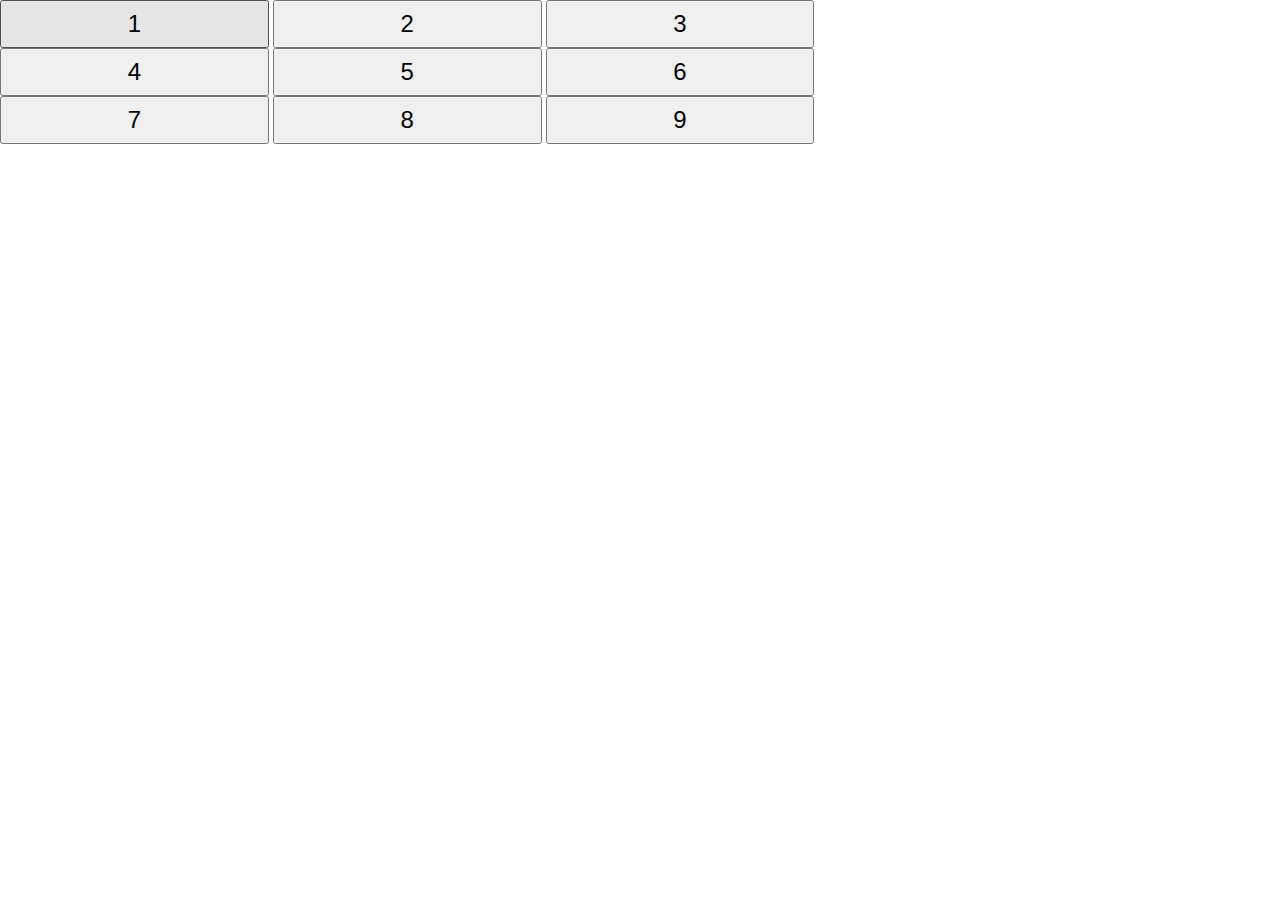
<file: 10-Days-of-Javascript/Day-8/Button-Container/index.html>
<!-- Enter your HTML code here -->
<!DOCTYPE html>
<html>
<head>
    <meta charset="utf-8">
    <title>Buttons Grid</title>
    <link rel="stylesheet" href="css/buttonsGrid.css" type="text/css">
</head>
<body>
<div id="btns">
    <button class="btn" id="btn1">1</button>
    <button class="btn" id="btn2">2</button>
    <button class="btn" id="btn3">3</button>
    <button class="btn" id="btn4">4</button>
    <button class="btn" id="btn5">5</button>
    <button class="btn" id="btn6">6</button>
    <button class="btn" id="btn7">7</button>
    <button class="btn" id="btn8">8</button>
    <button class="btn" id="btn9">9</button>
</div>
<script src="js/buttonsGrid.js" type="text/javascript"></script>
</body>
</html>
</file>
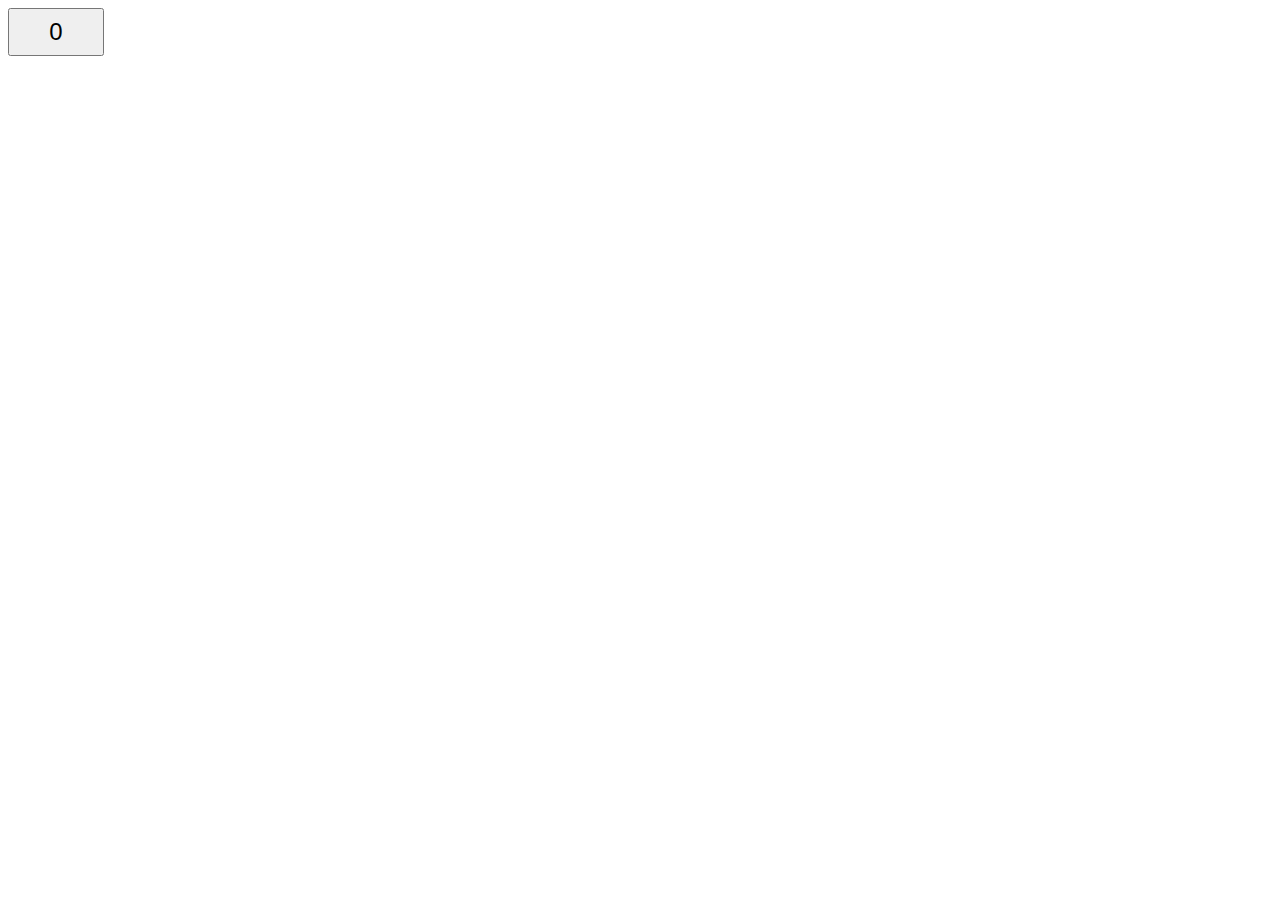
<file: 10-Days-of-Javascript/Day-8/Create-Button/index.html>
<!-- Enter your HTML code here -->
<!DOCTYPE html>
<html lang="en">
<head>
    <meta charset="utf-8">
    <title>Button</title>
    <link rel="stylesheet" href="css/button.css" type="text/css">
</head>
<body>
<button id="btn" onclick="updateBtnLabel(this);">0</button>
<script src="js/button.js" type="text/javascript"></script>
</body>
</html>
</file>
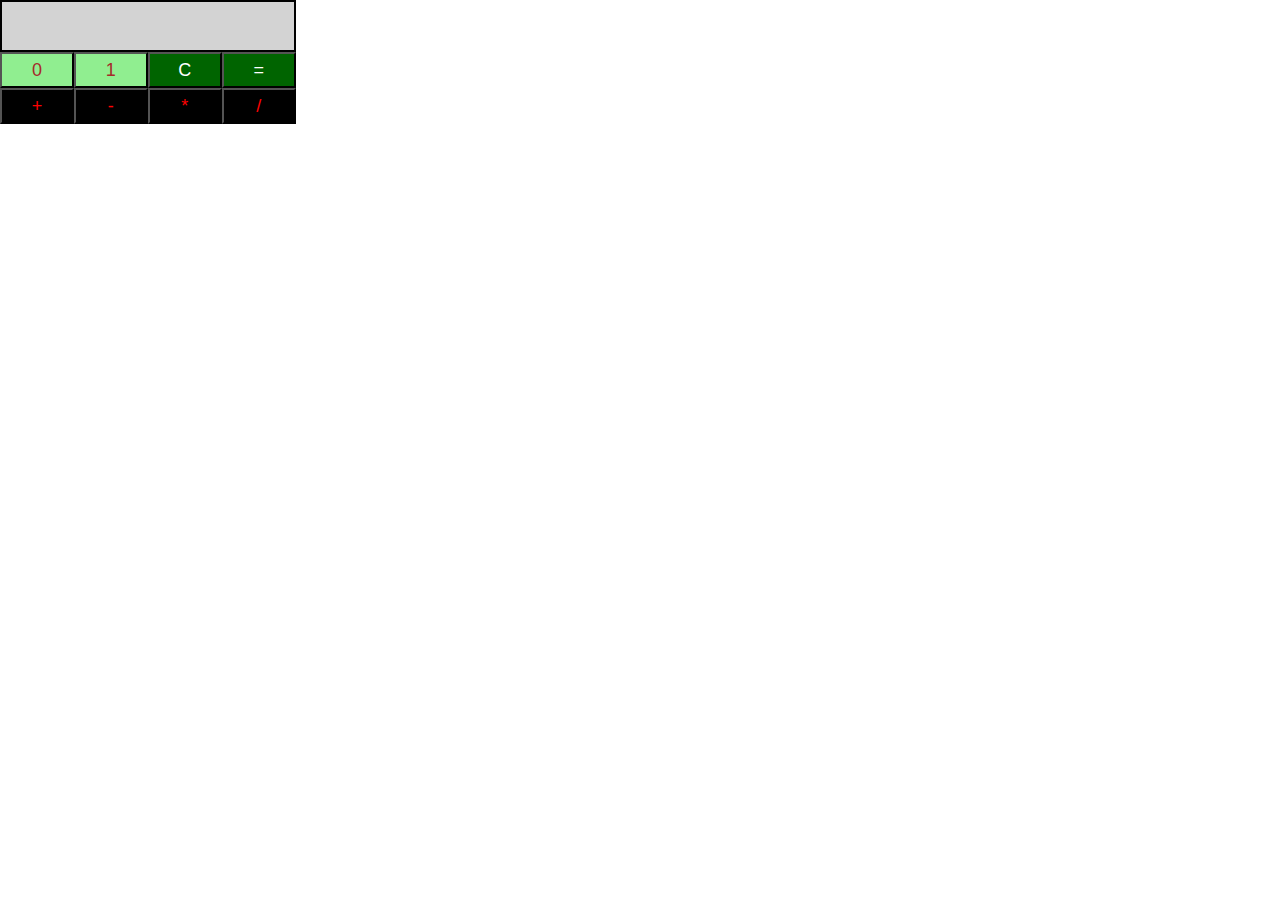
<file: 10-Days-of-Javascript/Day-9/Binary-Calculator/index.html>
<!-- Enter your HTML code here -->
<!DOCTYPE html>
<html>
<head>
    <meta charset="utf-8">
    <title>Binary Calculator</title>
    <link rel="stylesheet" href="css/binaryCalculator.css" type="text/css">
</head>
<body>
<div id="container">
    <div id="res"></div>
    <div id="btns">
        <button class="btn num" id="btn0">0</button>
        <button class="btn num" id="btn1">1</button>
        <button class="btn action" id="btnClr">C</button>
        <button class="btn action" id="btnEql">=</button>
        <button class="btn operation" id="btnSum">+</button>
        <button class="btn operation" id="btnSub">-</button>
        <button class="btn operation" id="btnMul">*</button>
        <button class="btn operation" id="btnDiv">/</button>
    </div>
</div>
<script src="js/binaryCalculator.js" type="text/javascript"></script>
</body>
</html>
</file>
<file: 10-Days-of-Javascript/Day-8/Button-Container/css/buttonsGrid.css>
*{
    margin: 0px;
    padding:0px;
}

#btns {
    width:70%;
    display: block;
}
.block {
    display: block;
}
.btn {
    width: 30%;
    height: 48px;
    font-size: 24px;
}
</file>
<file: 10-Days-of-Javascript/Day-8/Create-Button/css/button.css>
#btn {
    width: 96px;
    height:48px;
    font-size: 24px;
}
</file>
<file: 10-Days-of-Javascript/Day-9/Binary-Calculator/css/binaryCalculator.css>
*{
    margin: 0px;
    padding:0px;
}

body {
    width: 33%;
}

#container {
    width:70%;
    display: block;
}

.block {
    width: 100%;
    display: block;
}

#res {
    background-color : lightgray;
    border: 2px solid black;
    height: 48px;
    font-size: 20px;
}

.btn {
    width: 25%;
    height: 36px;
    font-size: 18px;
    margin: 0px;
    float: left;
}

.operation {
    background-color: black;
    color: red;
}

.action {
    background-color: darkgreen;
    color: white;
}

.num {
    background-color: lightgreen;
    color: brown;
}
</file>
